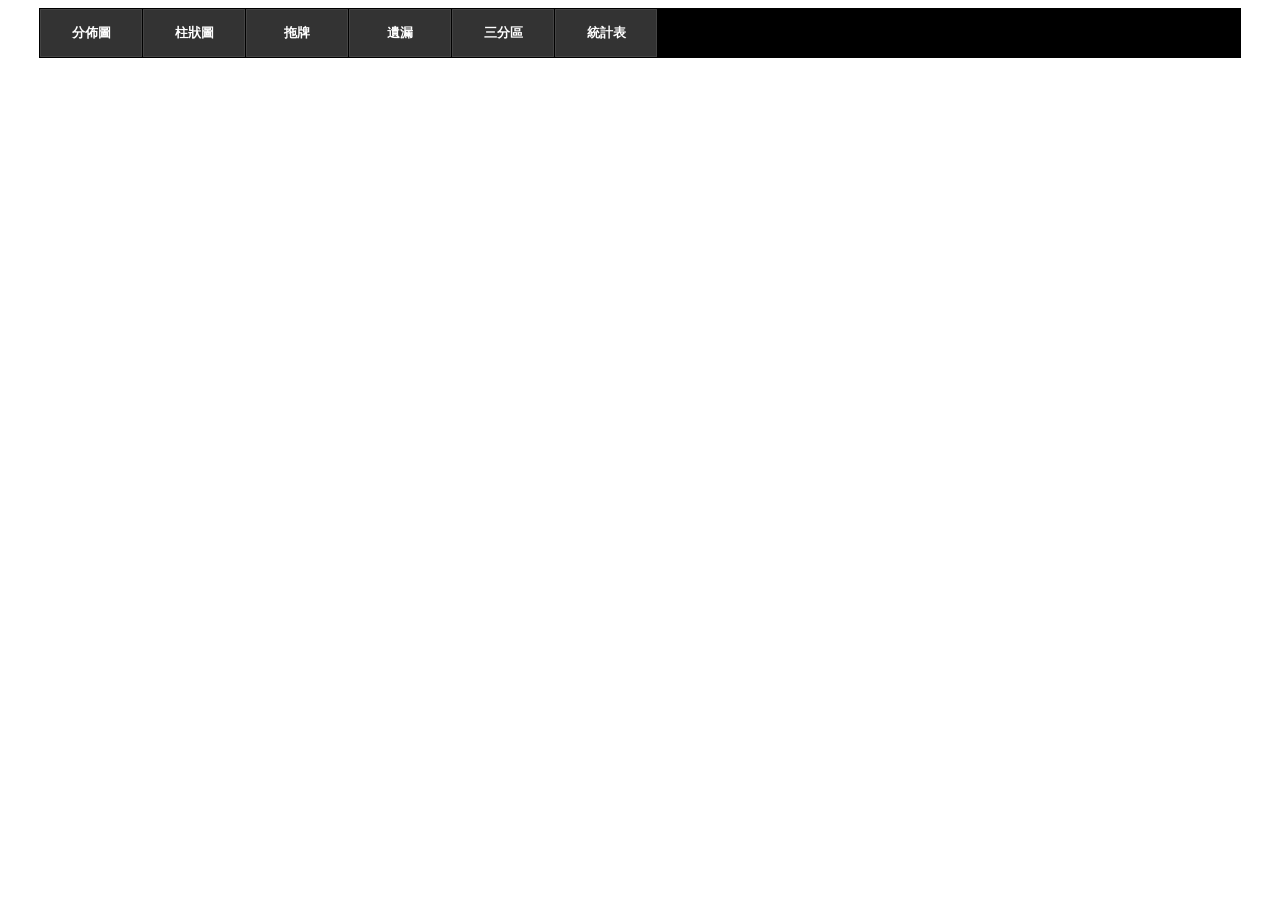
<file: 6/index.html>
<!DOCTYPE html>
<html lang="zh-TW">
<head>
    <meta charset="UTF-8">
    <title>539 數據決策系統</title>
    <link rel="stylesheet" href="styles.css">
<style>
    /* 這裡是你指定的按鈕特效 */
    .btn {
        position: relative;
        background: #333333;
        border: 1px solid #444;
        color: #FFFFFF;
        font-weight: bold;
        text-align: center;
        overflow: hidden;
        cursor: pointer;
        transition: color 300ms;
    }
    .btn span {
        position: relative;
        z-index: 100; /* 確保字在特效上面 */
    }
    .btn:before, .btn:after {
        content: '';
        position: absolute;
        height: 120%; width: 120%;
        top: 0; left: 0;
    }
    .btn:before {
        transform: translate3d(-100%, 0, 0);
        background-color: #FFFFFF;
        transition: transform 300ms cubic-bezier(0.55, 0.055, 0.675, 0.19);
    }
    .btn:after {
        background-color: #ffd1d8; /* 你指定的粉紅色 */
        transform: translate3d(100%, 0, 0);
        transition: transform 300ms 300ms cubic-bezier(0.16, 0.73, 0.58, 0.62);
    }
    .btn:hover:before, .btn:hover:after {
        transform: translate3d(0, 0, 0);
    }
    .btn:hover span {
        color: #000; /* 滑過去字變黑才清楚 */
    }
</style>
</head>
<body>
<script>
    function navBar() {
    // 鎖定寬度 1200px，背景黑 (#000)
    var n = `<div style="width:1200px; margin:5px auto; display:flex; gap:1px; background:#000; padding:1px;">`;
    
    // 定義你要的按鈕名稱
    var menu = ["分佈圖", "柱狀圖", "拖牌", "遺漏", "三分區", "統計表"];
    
    menu.forEach(t => {
        // 重點：location.href 裡面的單引號已經補好
        n += `<div class="btn" 
                   onclick="location.href='${t}.html'" 
                   style="width:80px; height:30px; display:flex; align-items:center; justify-content:center; font-size:13px;">
                <span>${t}</span>
              </div>`;
    });

    n += `</div>`;
    
    // 直接噴到網頁上
    document.write(n);
}

// 執行，導航列就出來了
navBar();

</script>
</body>
</html>
</file>
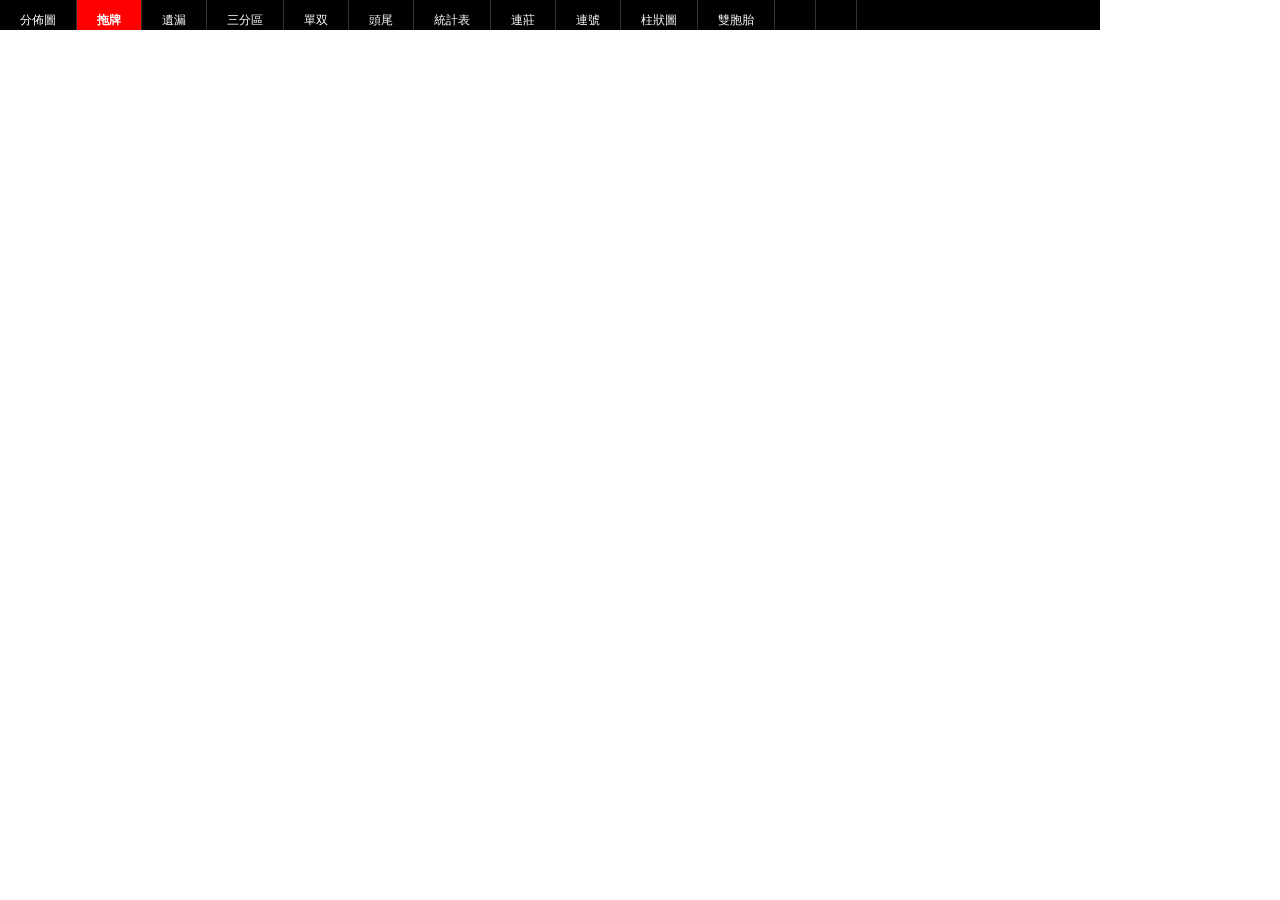
<file: 6/101.html>
<!DOCTYPE html>
<html>
<head>
    <meta charset="UTF-8">
    <style>
        * { margin: 0; padding: 0; box-sizing: border-box; }
        body { width: 1100px; margin: 0; font-family: Arial; background-color: #fff; color: #000; }
        
        /* 1. 導航列：整列黑底 */
        .nav { display: flex; background: #000; height: 30px; line-height: 40px; position: sticky; top: 0; z-index: 100; }
        .nav a { color: #fff; text-decoration: none; padding: 0 20px; font-size: 12px; border-right: 1px solid #333; }
        .nav a:hover { background: #333; }
        .nav a.active { background: #f00; font-weight: bold; }

        /* 2. 數據區域：維持白底 */
        .row { display: flex; height: 20px; line-height: 20px; border-bottom: 1px solid #ddd; font-size: 12px; }
        .w100 { width: 80px; border-right: 1px solid #ddd; text-align: center; background: #f9f9f9; }
        .cell { width: 20px; border-right: 1px solid #eee; text-align: center; color: #999; }
        .hit { color: red; font-weight: bold; font-size: 18px; }
        
    </style>
</head>
<body>

<div class="nav">
    <a href="100.html">分佈圖</a>
    <a href="101.html" class="active">拖牌</a>
    <a href="102.html">遺漏</a>
    <a href="103.html">三分區</a>
    <a href="104.html">單双</a>
    <a href="105.html">頭尾</a>
    <a href="106.html">統計表</a>
    <a href="107.html">連莊</a>
    <a href="108.html">連號</a>
    <a href="109.html">柱狀圖</a>
    <a href="110.html">雙胞胎</a>
    <a href="111.html"></a>
    <a href="112.html"></a>
</div>

<script src="aaa.js"></script>

<script>
    var omits = [];
    for (var k = 0; k < 39; k++) { omits[k] = 0; }
    var allHtml = "";

    // 處理 5835 筆數據
    for (var i = 0; i < aaa.length; i++) {
        var d = aaa[i];
        var winArr = d[1].split(",");

        for (var j = 1; j <= 39; j++) {
            var nStr = (j < 10) ? "0" + j : "" + j;
            var isHit = false;
            for (var m = 0; m < winArr.length; m++) {
                if (winArr[m] == nStr) { isHit = true; break; }
            }
            if (isHit) { omits[j-1] = 0; } else { omits[j-1]++; }
        }

        var h = '<div class="row">';
        h += '<div class="w100">' + d[0] + '</div>';
        h += '<div class="w100" style="color:#007bff;">' + d[1] + '</div>';
        
        for (var n = 1; n <= 39; n++) {
            var nStr = (n < 10) ? "0" + n : "" + n;
            var isHit = false;
            for (var m = 0; m < winArr.length; m++) {
                if (winArr[m] == nStr) { isHit = true; break; }
            }
            if (isHit) {
                h += '<div class="cell hit">●</div>';
            } else {
                h += '<div class="cell">' + omits[n-1] + '</div>';
            }
        }
        h += '</div>';
        allHtml = h + allHtml;
    }
    document.write(allHtml);
</script>

</body>
</html>
</file>
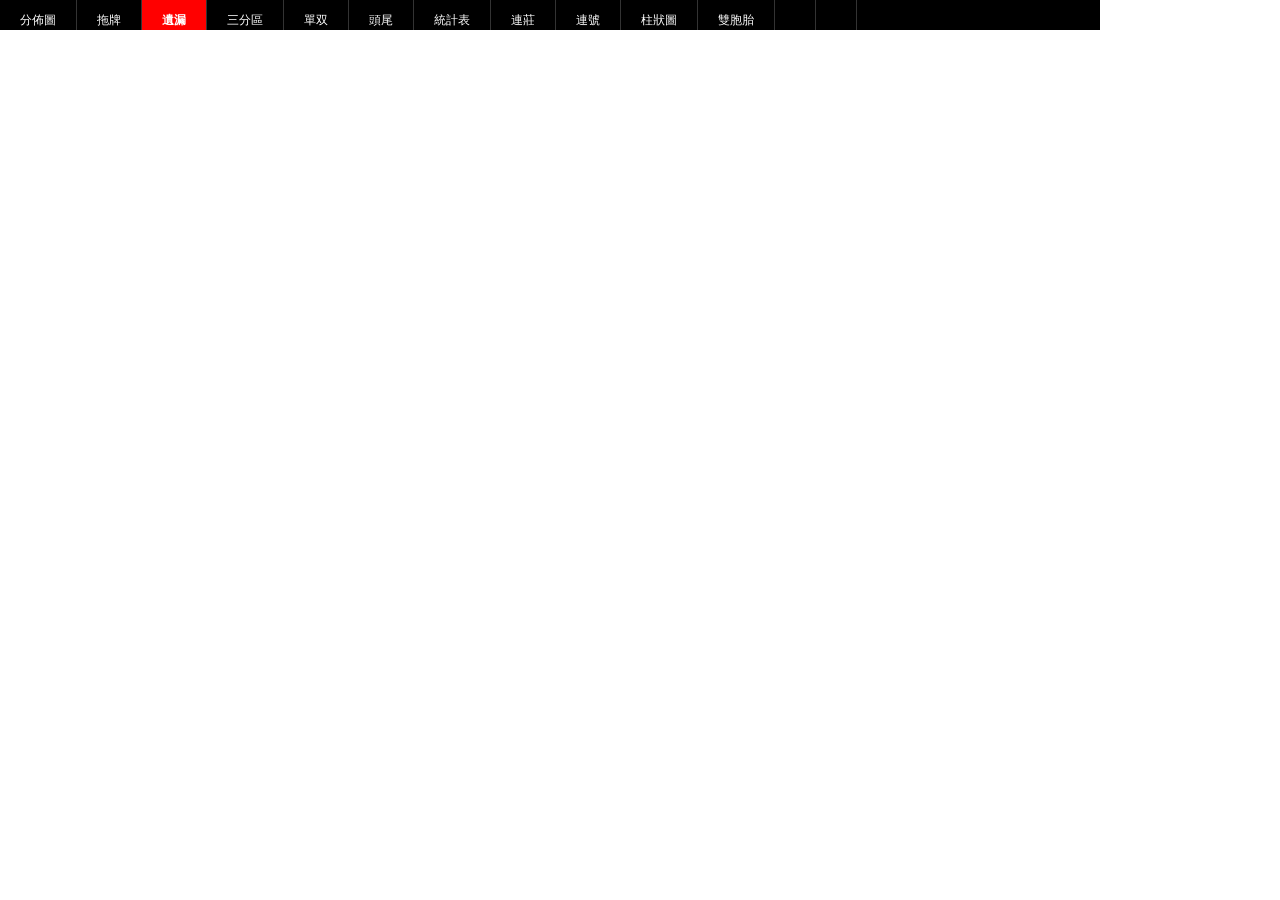
<file: 6/102.html>
<!DOCTYPE html>
<html>
<head>
    <meta charset="UTF-8">
    <style>
        * { margin: 0; padding: 0; box-sizing: border-box; }
        body { width: 1100px; margin: 0; font-family: Arial; background-color: #fff; color: #000; }
        
        /* 1. 導航列：整列黑底 */
        .nav { display: flex; background: #000; height: 30px; line-height: 40px; position: sticky; top: 0; z-index: 100; }
        .nav a { color: #fff; text-decoration: none; padding: 0 20px; font-size: 12px; border-right: 1px solid #333; }
        .nav a:hover { background: #333; }
        .nav a.active { background: #f00; font-weight: bold; }

        /* 2. 數據區域：維持白底 */
        .row { display: flex; height: 20px; line-height: 20px; border-bottom: 1px solid #ddd; font-size: 12px; }
        .w100 { width: 80px; border-right: 1px solid #ddd; text-align: center; background: #f9f9f9; }
        .cell { width: 20px; border-right: 1px solid #eee; text-align: center; color: #999; }
        .hit { color: red; font-weight: bold; font-size: 18px; }
        
    </style>
</head>
<body>

<div class="nav">
    <a href="100.html">分佈圖</a>
    <a href="101.html">拖牌</a>
    <a href="102.html" class="active">遺漏</a>
    <a href="103.html">三分區</a>
    <a href="104.html">單双</a>
    <a href="105.html">頭尾</a>
    <a href="106.html">統計表</a>
    <a href="107.html">連莊</a>
    <a href="108.html">連號</a>
    <a href="109.html">柱狀圖</a>
    <a href="110.html">雙胞胎</a>
    <a href="111.html"></a>
    <a href="112.html"></a>
</div>

<script src="aaa.js"></script>

<script>
    var omits = [];
    for (var k = 0; k < 39; k++) { omits[k] = 0; }
    var allHtml = "";

    // 處理 5835 筆數據
    for (var i = 0; i < aaa.length; i++) {
        var d = aaa[i];
        var winArr = d[1].split(",");

        for (var j = 1; j <= 39; j++) {
            var nStr = (j < 10) ? "0" + j : "" + j;
            var isHit = false;
            for (var m = 0; m < winArr.length; m++) {
                if (winArr[m] == nStr) { isHit = true; break; }
            }
            if (isHit) { omits[j-1] = 0; } else { omits[j-1]++; }
        }

        var h = '<div class="row">';
        h += '<div class="w100">' + d[0] + '</div>';
        h += '<div class="w100" style="color:#007bff;">' + d[1] + '</div>';
        
        for (var n = 1; n <= 39; n++) {
            var nStr = (n < 10) ? "0" + n : "" + n;
            var isHit = false;
            for (var m = 0; m < winArr.length; m++) {
                if (winArr[m] == nStr) { isHit = true; break; }
            }
            if (isHit) {
                h += '<div class="cell hit">●</div>';
            } else {
                h += '<div class="cell">' + omits[n-1] + '</div>';
            }
        }
        h += '</div>';
        allHtml = h + allHtml;
    }
    document.write(allHtml);
</script>

</body>
</html>
</file>
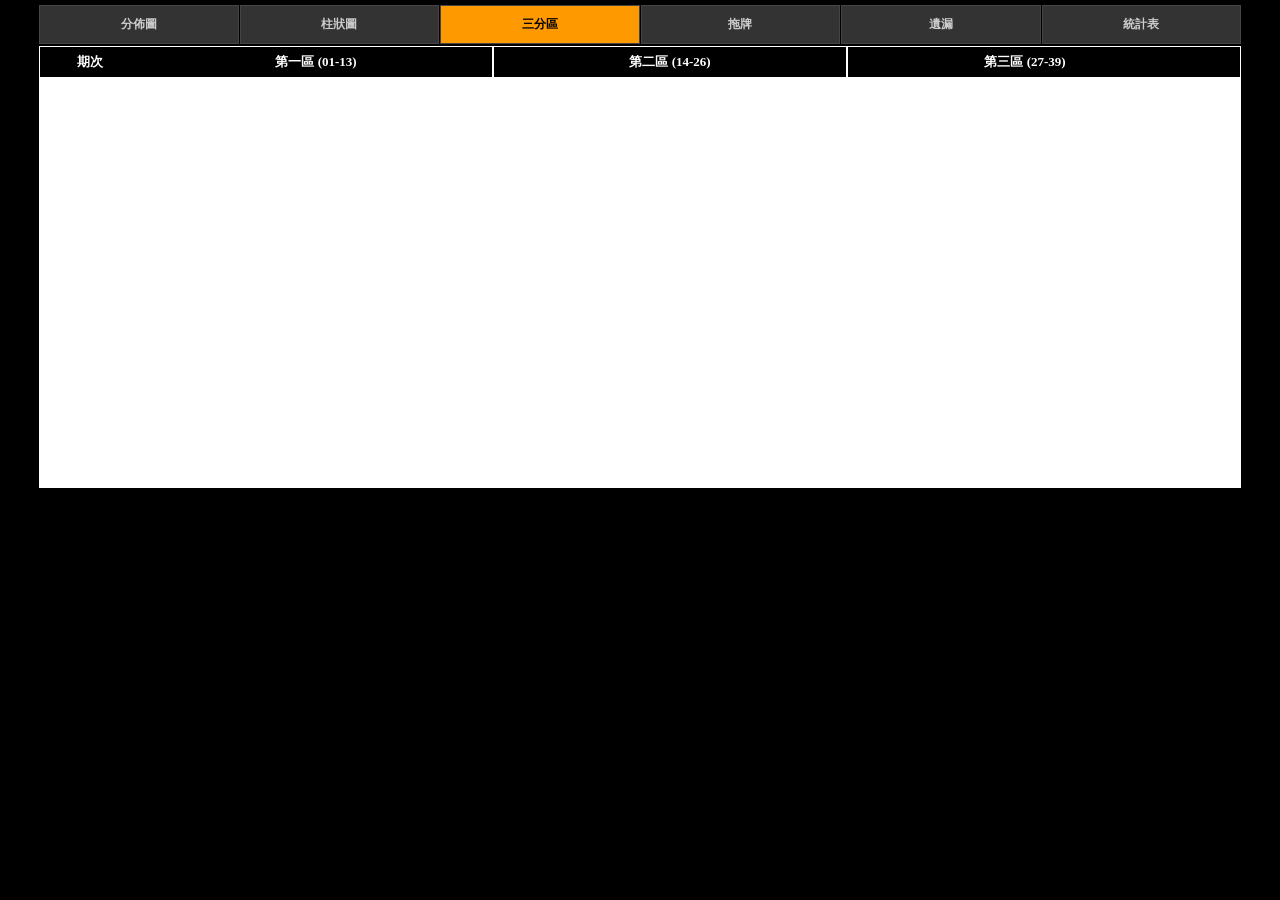
<file: 6/三分區.html>
<!DOCTYPE html>
<html lang="zh-TW">
<head>
    <meta charset="UTF-8">
    <title>三分區</title>
    <style>
        * { margin: 0; padding: 0; box-sizing: border-box; font-family: "Consolas", "微軟正黑體"; }
        body { background: #000; width: 1202px; margin: 0 auto; padding-top: 5px; overflow-x: hidden; }
        
        /* 導航列樣式：全系統統一 */
        .nav-bar { width: 1202px; display: flex; gap: 1px; margin-bottom: 2px; }
        .nav-tab { flex: 1; padding: 10px 0; background: #333; color: #ccc; font-size: 12px; text-align: center; text-decoration: none; border: 1px solid #444; font-weight: bold; }
        .nav-tab.active { background: #ff9900 !important; color: #000 !important; }

        .viewport { width: 1202px; background: #fff; border: 1px solid #fff; min-height: 442px; }
        .row-head { display: flex; background: #000; color: #fff; height: 30px; line-height: 30px; font-size: 13px; font-weight: bold; text-align: center; }
        .row-25 { display: flex; height: 25px; border-bottom: 1px solid #eee; align-items: center; font-size: 11px; }
        .c-date { width: 100px; border-right: 1px solid #ccc; text-align: center; }
        .zone-box { width: 354px; display: flex; border-right: 2px solid #000; justify-content: space-evenly; }
        .ball { width: 20px; height: 20px; text-align: center; line-height: 20px; border-radius: 50%; font-weight: bold; color: #ccc; }
        .hit-1 { background: #FF0000; color: #fff; }
        .hit-2 { background: #0000BB; color: #fff; }
        .hit-3 { background: #8B0000; color: #fff; }
    </style>
    <script src="https://88ll88.github.io/888/aaa.js"></script>
</head>
<body>
    <div class="nav-bar">
        <a href="分佈圖.html" class="nav-tab">分佈圖</a>
        <a href="柱狀圖.html" class="nav-tab">柱狀圖</a>
        <a href="三分區.html" class="nav-tab active">三分區</a>
        <a href="拖牌.html" class="nav-tab">拖牌</a>
        <a href="遺漏.html" class="nav-tab">遺漏</a>
        <a href="統計表.html" class="nav-tab">統計表</a>
    </div>

    <div class="viewport">
        <div class="row-head">
            <div style="width:100px;">期次</div>
            <div style="width:354px; border-right:2px solid #fff;">第一區 (01-13)</div>
            <div style="width:354px; border-right:2px solid #fff;">第二區 (14-26)</div>
            <div style="width:354px;">第三區 (27-39)</div>
        </div>
        <div id="data-list"></div>
    </div>

    <script>
        window.onload = function() {
            let html = '';
            for(let r=0; r<18; r++) {
                if(!aaa[r]) break;
                let nums = aaa[r][1].map(Number);
                let issue = aaa[r][0].match(/\(([^)]+)\)/)[1];
                html += `<div class="row-25"><div class="c-date">${issue}</div>`;
                [[1,13,1], [14,26,2], [27,39,3]].forEach(z => {
                    html += `<div class="zone-box">`;
                    for(let i=z[0]; i<=z[1]; i++) {
                        let isHit = nums.includes(i);
                        html += `<div class="ball ${isHit?'hit-'+z[2]:''}">${i<10?'0'+i:i}</div>`;
                    }
                    html += `</div>`;
                });
                html += `</div>`;
            }
            document.getElementById('data-list').innerHTML = html;
        }
    </script>
</body>
</html>
</file>
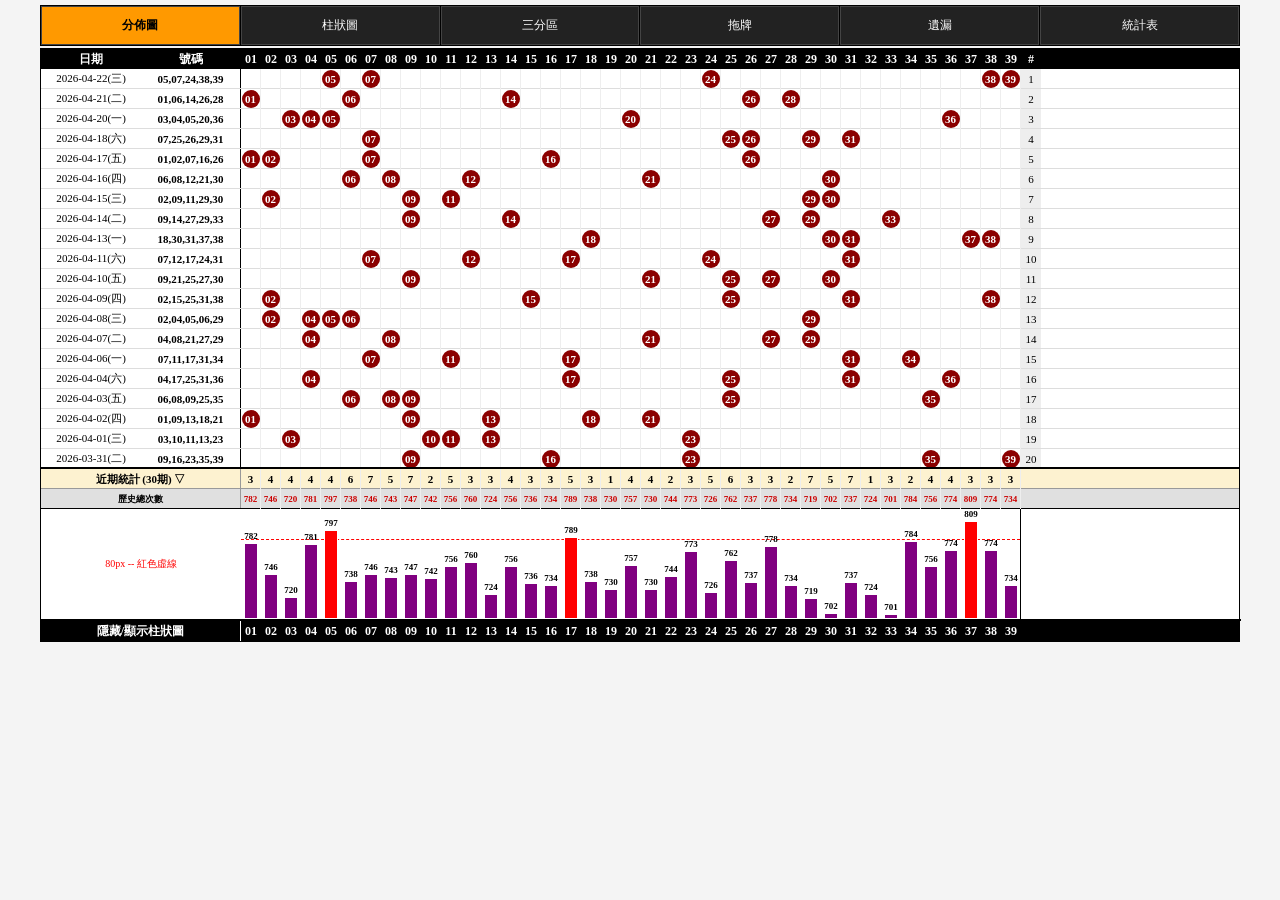
<file: 6/分佈圖.html>
<!DOCTYPE html>
<html lang="zh-TW">
<head>
    <meta charset="UTF-8">
    <title>539 分佈圖 - 數量連動版</title>
    <style>
        * { margin: 0; padding: 0; box-sizing: border-box; font-family: "Consolas", "微軟正黑體"; }
        body { background: #f4f4f4; width: 1200px; margin: 0 auto; padding-top: 5px; }
        .w-100 { width: 100px; flex-shrink: 0; }
        .w-780 { width: 780px; flex-shrink: 0; display: flex; }
        .w-20 { width: 20px; flex-shrink: 0; }
        .w-200 { width: 200px; flex-shrink: 0; }
        .flex-center { display: flex; align-items: center; justify-content: center; }
        .pointer { cursor: pointer; user-select: none; }
                /* 導航列 */
        .nav-bar { width: 1200px; display: flex; gap: 1px; margin-bottom: 2px; background: #000; padding: 1px; }
        .nav-tab { flex: 1; padding: 10px 0; background: #222; color: #fff; font-size: 12px; text-align: center; text-decoration: none; border: 1px solid #444; }
        .nav-tab.active { background: #ff9900 !important; color: #000 !important; font-weight: bold; }

        .viewport { width: 1200px; border: 1px solid #000; background: #fff; }
        .row-black { background: #000; color: #fff; font-size: 12px; font-weight: bold; height: 20px; display: flex; }
        
        /* 捲軸區：高度固定，內容會根據 curP (30/50/200) 同步伸長 */
        .scroll-area { height: 400px; overflow-y: scroll; border-bottom: 2px solid #000; }
        .row-data { display: flex; height: 20px; border-bottom: 1px solid #ddd; font-size: 11px; }
        .ball-slot { width: 20px; height: 20px; border-right: 1px solid #eee; flex-shrink: 0; }
        .ball { width: 18px; height: 18px; border-radius: 50%; color: #fff; font-weight: bold; margin: 1px auto; display: flex; align-items: center; justify-content: center; }

        .row-period { background: #fdf2d0; height: 20px; display: flex; font-size: 11px; font-weight: bold; border-bottom: 1px solid #999; cursor: pointer; }
        .row-history { background: #e0e0e0; height: 20px; display: flex; font-size: 9px; font-weight: bold; border-bottom: 1px solid #000; }
        .label-zone { width: 200px; border-right: 1px solid #999; text-align: center; line-height: 20px; }

        .row-chart { height: 110px; display: flex; background: #fff; position: relative; }
        .chart-main { width: 780px; height: 110px; position: relative; border-right: 1px solid #000; }
        .bar-box { position: absolute; bottom: 0; width: 20px; display: flex; flex-direction: column; align-items: center; justify-content: flex-end; z-index: 2; }
        .bar { width: 14px; background: #800080; border: 1px solid #fff; }
        .bar-red { background: #ff0000 !important; }
        .line-red-dash { position: absolute; left: 0; width: 100%; border-top: 1px dashed red; z-index: 1; top: 30px; } /* 110-80=30px */
        .sep-line { width: 1200px; height: 2px; background: #000; }
    </style>
</head>
<body>
      <div class="nav-bar">
        <a href="分佈圖.html" class="nav-tab active">分佈圖</a>
        <a href="柱狀圖.html" class="nav-tab">柱狀圖</a>
        <a href="三分區.html" class="nav-tab">三分區</a>
        <a href="拖牌.html" class="nav-tab">拖牌</a>
        <a href="遺漏.html" class="nav-tab">遺漏</a>
        <a href="統計表.html" class="nav-tab">統計表</a>
    </div>  

<div class="viewport">
    <div class="row-black">
        <div class="w-100 flex-center pointer" onclick="toggleDate()">日期</div>
        <div id="sort-label" class="w-100 flex-center pointer" onclick="toggleSort()">號碼</div>
        <div id="h-nums" class="w-780 flex-center"></div>
        <div class="w-20 flex-center">#</div>
        <div class="w-200"></div>
    </div>

    <div id="main-content" class="scroll-area"></div>

    <div class="row-period" onclick="cycleP()">
        <div class="label-zone" id="p-title">近期統計 (30期) ▽</div>
        <div id="p-cells" class="w-780 flex-center"></div>
        <div class="w-220"></div>
    </div>

    <div class="row-history">
        <div class="label-zone">歷史總次數</div>
        <div id="s-cells" class="w-780 flex-center"></div>
        <div class="w-220" style="background:#ccc;"></div>
    </div>

    <div id="chart-panel" class="row-chart">
        <div class="w-200 flex-center" style="font-size:10px; color:red;">80px -- 紅色虛線</div>
        <div id="c-area" class="chart-main"></div>
        <div class="w-220"></div>
    </div>

    <div id="sep" class="sep-line"></div>

    <div class="row-black pointer" onclick="toggleChart()">
        <div class="w-200 flex-center" style="border-right: 1px solid #fff;">隱藏/顯示柱狀圖</div>
        <div id="f-nums" class="w-780 flex-center"></div>
        <div class="w-220"></div>
    </div>
</div>

<script src="aaa.js"></script>
<script>
    let pIdx = 0, dateMode = 0, sortMode = 0;
    const steps = [30, 50, 80, 100, 150, 200];
    const sortNames = ["號碼", "遞增", "落球序"];

    function cycleP() { pIdx = (pIdx + 1) % steps.length; render(); }
    function toggleDate() { dateMode = 1 - dateMode; render(); }
    function toggleSort() { sortMode = (sortMode + 1) % 3; render(); }
    function toggleChart() {
        let cp = document.getElementById('chart-panel');
        let sp = document.getElementById('sep');
        let isOff = cp.style.display === 'none';
        cp.style.display = isOff ? 'flex' : 'none';
        sp.style.display = isOff ? 'block' : 'none';
    }

    function render() {
        if (!window.aaa) return;
        const cur = steps[pIdx]; // 這就是你點的 30, 50, 100...
        document.getElementById('p-title').innerText = `近期統計 (${cur}期) ▽`;
        document.getElementById('sort-label').innerText = sortNames[sortMode];

        let pCounts = Array(40).fill(0), hCounts = Array(40).fill(0);
        aaa.forEach(r => r[1].forEach(n => hCounts[parseInt(n)]++));
        let top3 = hCounts.slice(1).map((v, i) => ({v, i: i+1})).sort((a,b)=>b.v-a.v).slice(0,3).map(x=>x.i);

        let html = '';
        // 關鍵連動：中間數據列根據 cur (點擊的期數) 來 slice 生成行數
        aaa.slice(0, cur).forEach((row, i) => {
            row[1].forEach(n => pCounts[parseInt(n)]++);
            let win = row[1];
            let dVal = dateMode === 0 ? row[0] : row[2];
            let show = (sortMode === 0) ? [...win] : (sortMode === 1 ? [...win].sort((a,b)=>a-b) : [...row[3]]);
            let bColor = (sortMode === 0) ? "#8b0000" : (sortMode === 1 ? "#ff0000" : "#00008b");

            html += `<div class="row-data">
                <div class="w-100 flex-center pointer" onclick="toggleDate()">${dVal}</div>
                <div class="w-100 flex-center pointer" style="font-weight:bold; border-right:1px solid #000;" onclick="toggleSort()">${show.join(',')}</div>
                <div class="w-780 flex-center">${Array.from({length:39},(_,j)=>{
                    let n = (j+1).toString().padStart(2,'0');
                    return `<div class="ball-slot">${win.includes(n)?`<div class="ball" style="background:${bColor}">${n}</div>`:''}</div>`;
                }).join('')}</div>
                <div class="w-20 flex-center" style="background:#eee;">${i+1}</div>
                <div class="w-200"></div>
            </div>`;
        });
        
        document.getElementById('main-content').innerHTML = html;
        document.getElementById('p-cells').innerHTML = pCounts.slice(1).map(c => `<div class="ball-slot flex-center">${c||''}</div>`).join('');
        document.getElementById('s-cells').innerHTML = hCounts.slice(1).map(c => `<div class="ball-slot flex-center" style="color:#c00;">${c}</div>`).join('');

        const max = Math.max(...hCounts.slice(1)), min = Math.min(...hCounts.slice(1));
        let cH = '<div class="line-red-dash"></div>';
        hCounts.slice(1).forEach((v, i) => {
            let h = 5 + (v - min) * (95 / (max - min || 1));
            cH += `<div class="bar-box" style="left:${i*20}px; height:110px;">
                <div style="font-size:9px; margin-bottom:2px; font-weight:bold;">${v}</div>
                <div class="bar ${top3.includes(i+1)?'bar-red':''}" style="height:${h}px;"></div>
            </div>`;
        });
        document.getElementById('c-area').innerHTML = cH;
    }

    window.onload = () => {
        const ns = Array.from({length:39},(_,i)=>`<div style="width:20px; text-align:center;">${(i+1).toString().padStart(2,'0')}</div>`).join('');
        document.getElementById('h-nums').innerHTML = ns;
        document.getElementById('f-nums').innerHTML = ns;
        render();
    };
</script>
</body>
</html>
</file>
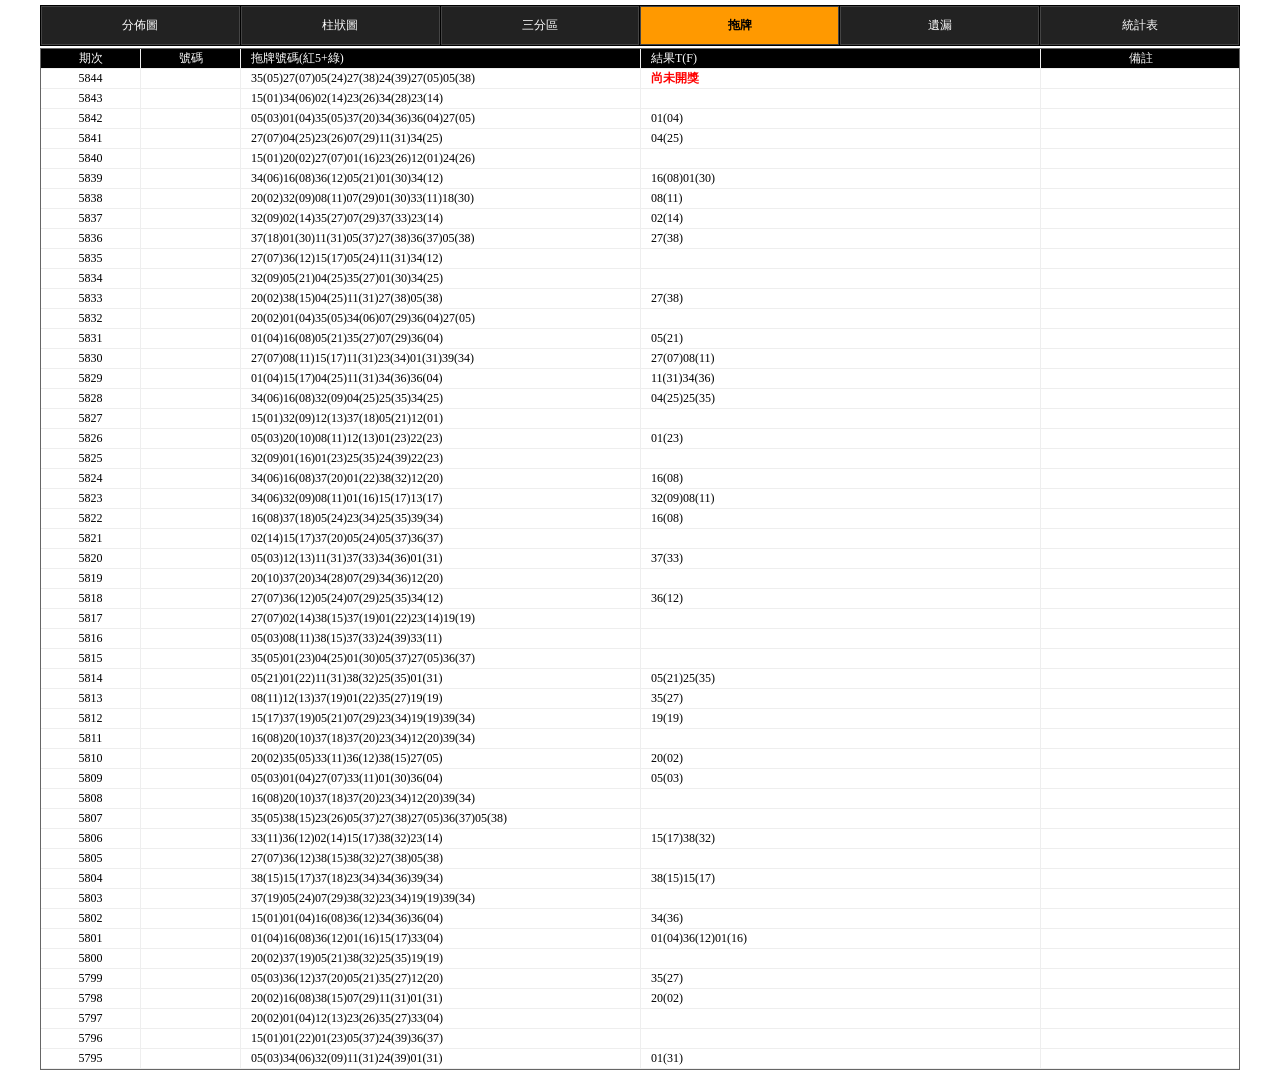
<file: 6/拖牌.html>
<!DOCTYPE html>
<html lang="zh-TW">
<head>
    <meta charset="UTF-8">
    <title>拖牌</title>
    <style>
        * { margin: 0; padding: 0; box-sizing: border-box; font-family: "Consolas", "微軟正黑體"; }
        body { background: #fff; width: 1200px; margin: 0 auto; padding-top: 5px; }
        
        .nav-bar { width: 1200px; display: flex; gap: 1px; margin-bottom: 2px; background: #000; padding: 1px; }
        .nav-tab { flex: 1; padding: 10px 0; background: #222; color: #fff; font-size: 12px; text-align: center; text-decoration: none; border: 1px solid #444; }
        .nav-tab.active { background: #ff9900 !important; color: #000 !important; font-weight: bold; }

        .viewport { width: 1200px; background: #fff; border: 1px solid #666; }
        .grid-row { display: flex; height: 20px; align-items: center; border-bottom: 1px solid #eee; overflow: hidden; }
        .cell { height: 20px; display: flex; align-items: center; justify-content: center; font-size: 12px; border-right: 1px solid #eee; flex-shrink: 0; }
        
        /* 寬度與點擊手勢 */
        .w-idx { width: 100px; cursor: pointer; user-select: none; }
        .w-nums { width: 100px; cursor: pointer; user-select: none; }
        .w-logic { width: 400px; justify-content: flex-start; padding-left: 10px; }
        .w-result { width: 400px; justify-content: flex-start; padding-left: 10px; }
        .w-rem { width: 200px; border-right: none; }

        .bg-black { background: #000 !important; color: #fff !important; }
        
        /* 號碼球 */
        .ball { width: 16px; height: 16px; border-radius: 50%; display: inline-flex; align-items: center; justify-content: center; font-size: 10px; color: #fff; margin: 0 1px; }
        .ball-red { background: #FF#FF0000
        .ball-blue { background: #000088; }
        .ball-darkred { background: #880000; }

        /* 文字樣式 */
        .item-group { font-weight: bold; margin-right: 8px; font-size: 12px; }
        .c-red { color: #FF0000; }     
        .c-blue { color: #0000FF; }    
        .c-green { color: #008800; }   
        .c-gray { color: #888888; font-weight: normal; } 
    </style>
    <script src="aaa.js"></script>
</head>
<body>
    <div class="nav-bar">
        <a href="分佈圖.html" class="nav-tab">分佈圖</a>
        <a href="柱狀圖.html" class="nav-tab">柱狀圖</a>
        <a href="三分區.html" class="nav-tab">三分區</a>
        <a href="拖牌.html" class="nav-tab active">拖牌</a>
        <a href="遺漏.html" class="nav-tab">遺漏</a>
        <a href="統計表.html" class="nav-tab">統計表</a>    
    </div>
    <div class="viewport">
        <div class="grid-row bg-black">
            <div class="cell w-idx" onclick="rotateIdx()" id="head-idx">期次</div>
            <div class="cell w-nums" onclick="rotateNums()" id="head-nums">號碼</div>
            <div class="cell w-logic">拖牌號碼(紅5+綠)</div>
            <div class="cell w-result">結果T(F)</div>
            <div class="cell w-rem">備註</div>
        </div>
        <div id="main-content"></div>
    </div>

<script>
    let idxMode = 0; // 0:期次, 1:日期
    let numMode = 0; // 0:號碼(紅), 1:遞增(藍), 2:落球(深紅)

    function rotateIdx() {
        idxMode = (idxMode + 1) % 2;
        render();
    }

    function rotateNums() {
        numMode = (numMode + 1) % 3;
        render();
    }

    function getTopTwo(singleNum, untilIndex) {
        let stats = Array(40).fill(0);
        for (let i = untilIndex + 1; i < aaa.length; i++) {
            if (aaa[i][1].includes(singleNum)) {
                aaa[i-1][1].forEach(n => stats[parseInt(n)]++);
            }
        }
        let list = stats.map((v, i) => ({ n: i < 10 ? '0'+i : ''+i, v }))
                        .slice(1)
                        .sort((a, b) => b.v - a.v);
        return { f1: list[0], f2: list[1], from: singleNum };
    }

    function render() {
        if (typeof aaa === 'undefined') return;
        
        // 更新表頭文字
        document.getElementById('head-idx').innerText = (idxMode === 0) ? "期次" : "日期";
        document.getElementById('head-nums').innerText = ["號碼", "遞增", "落球序"][numMode];

        const container = document.getElementById('main-content');
        let html = '';

        for (let i = 0; i < 50; i++) {
            let row = aaa[i];
            let dateStr = row[0].split('(')[0];
            let snStr = (aaa.length - i).toString().padStart(4, '0');
            
            // 號碼顯示邏輯
            let displayNums = (numMode === 1) ? [...row[1]].sort() : row[1];
            let ballCls = (numMode === 0) ? "ball-red" : (numMode === 1 ? "ball-blue" : "ball-darkred");
            let ballsHtml = displayNums.map(n => `<span class="ball ${ballCls}">${n}</span>`).join('');

            // 拖牌計算
            let groupStats = row[1].map(n => getTopTwo(n, i));
            let maxF2 = Math.max(...groupStats.map(g => g.f2.v));
            let greenItems = groupStats.filter(g => g.f2.v === maxF2);

            const format = (num, from, c) => `<span class="item-group"><span class="${c}">${num}</span><span class="c-gray">(${from})</span></span>`;

            // 拖牌欄
            let logicHtml = groupStats.map(g => format(g.f1.n, g.from, "c-red")).join('');
            greenItems.forEach(g => { if(g.f2.v > 0) logicHtml += format(g.f2.n, g.from, "c-green"); });

            // 結果欄
            let resHtml = "";
            if (i === 0) {
                resHtml = '<span style="color:red; font-weight:bold;">尚未開獎</span>';
            } else {
                let nextDraw = aaa[i-1][1];
                let hits = [];
                groupStats.forEach(g => {
                    if (nextDraw.includes(g.f1.n)) hits.push(format(g.f1.n, g.from, "c-blue"));
                });
                greenItems.forEach(g => {
                    if (nextDraw.includes(g.f2.n)) hits.push(format(g.f2.n, g.from, "c-green"));
                });
                resHtml = [...new Set(hits)].join('');
            }

            // 在每一列的 cell 也加上 onclick，達成整欄點擊效果
            html += `
                <div class="grid-row">
                    <div class="cell w-idx" onclick="rotateIdx()">${(idxMode === 0) ? snStr : dateStr}</div>
                    <div class="cell w-nums" onclick="rotateNums()">${ballsHtml}</div>
                    <div class="cell w-logic">${logicHtml}</div>
                    <div class="cell w-result">${resHtml}</div>
                    <div class="cell w-rem"></div>
                </div>
            `;
        }
        container.innerHTML = html;
    }
    window.onload = render;
</script>
</body>
</html>
</file>
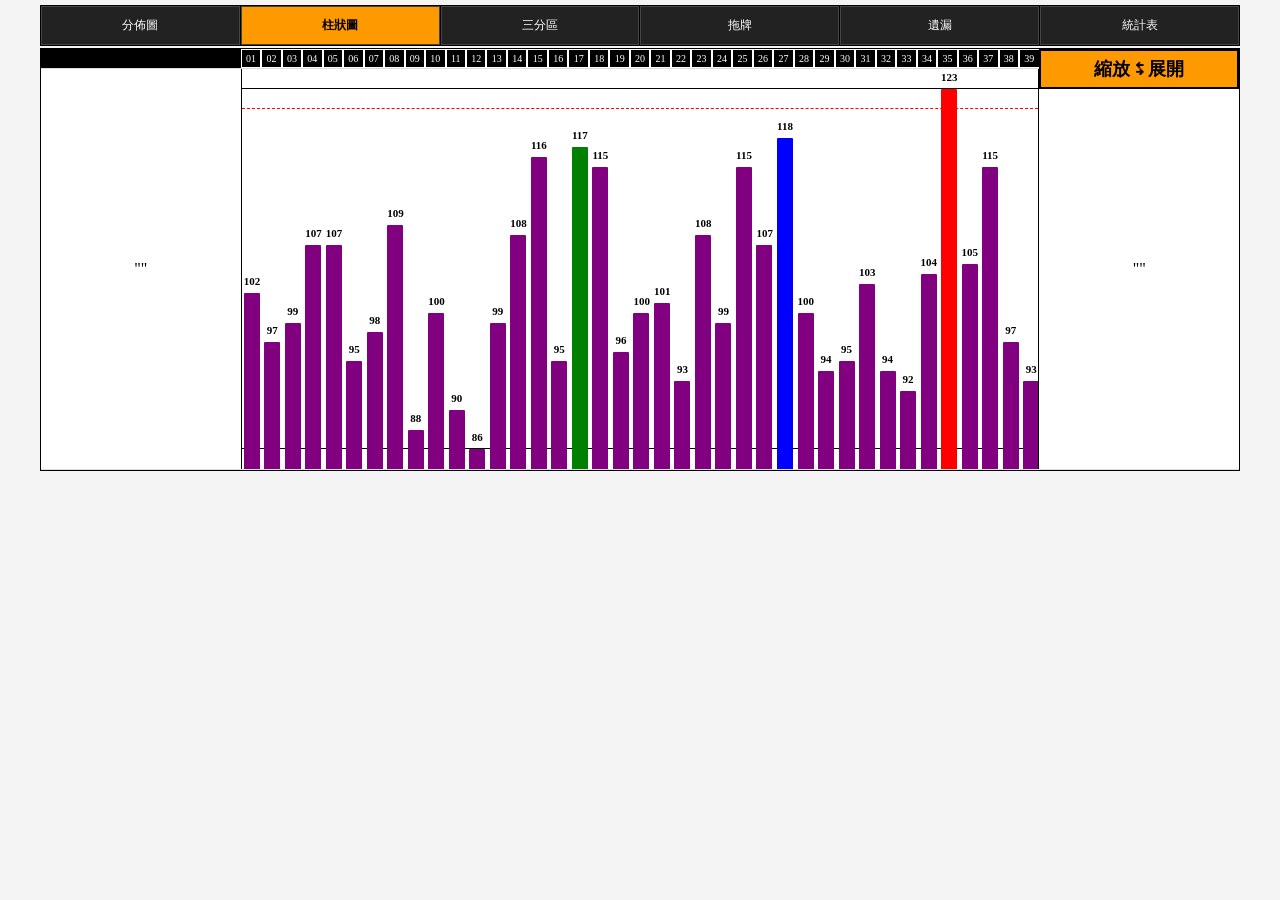
<file: 6/柱狀圖.html>
<!DOCTYPE html>
<html lang="zh-TW">
<head>
    <meta charset="UTF-8">
    <title>539 柱狀圖分析 - 精準座標版</title>
    <style>
        * { margin: 0; padding: 0; box-sizing: border-box; font-family: "Consolas", "微軟正黑體"; }
        body { background: #f4f4f4; width: 1200px; margin: 0 auto; padding-top: 5px; }
        
        /* 1. 導航列：黑底 */
        .nav-bar { width: 1200px; display: flex; gap: 1px; margin-bottom: 2px; background: #000; padding: 1px; }
        .nav-tab { flex: 1; padding: 10px 0; background: #222; color: #fff; font-size: 12px; text-align: center; text-decoration: none; border: 1px solid #444; }
        .nav-tab.active { background: #ff9900 !important; color: #000 !important; font-weight: bold; }

        .viewport { width: 1200px; position: relative; border: 1px solid #000; background: #fff; }
        .table-row { display: flex; width: 100%; border-bottom: 1px solid #ddd; }
        
        /* 側邊全"" */
        .cell-side { width: 200px; background: #fff; display: flex; align-items: center; justify-content: center; }
        .cell-main { width: 800px; background: #fff; position: relative; border-left: 1px solid #000; border-right: 1px solid #000; }
        
        /* 2. 號碼列：黑底白字白框 */
        .header-bg { background: #000; height: 20px; }
        .num-col { flex: 1; text-align: center; color: #fff; font-size: 10px; border: 1px solid #fff; line-height: 18px; }

        .btn-toggle { 
            position: absolute; top: 0; right: 0; 
            height: 40px; width: 200px; 
            background: #ff9900; color: #000; 
            border: 2px solid #000; cursor: pointer; 
            font-size: 18px; font-weight: bold; z-index: 100;
        }

        .chart-area { width: 100%; height: 100%; position: relative; overflow: hidden; }
        .bar { position: absolute; bottom: 0; width: 16px; border-radius: 1px 1px 0 0; z-index: 10; }
        .bar-count { position: absolute; width: 100%; text-align: center; color: #000; font-weight: bold; }
        
        .bg-purple { background: #800080; }
        .bg-red { background: #FF0000; }
        .bg-blue { background: #0000FF; }
        .bg-green { background: #008000; }

        /* 3. 座標黑線與紅虛線 */
        .line-black { position: absolute; left: 0; width: 100%; border-top: 1px solid #000; z-index: 5; pointer-events: none; }
        .line-red { position: absolute; left: 0; width: 100%; border-top: 1px dashed red; z-index: 6; pointer-events: none; }
    </style>
    <script src="aaa.js"></script>
</head>
<body>

    <div class="nav-bar">
        <a href="分佈圖.html" class="nav-tab">分佈圖</a>
        <a href="柱狀圖.html" class="nav-tab active">柱狀圖</a>
        <a href="三分區.html" class="nav-tab">三分區</a>
        <a href="拖牌.html" class="nav-tab">拖牌</a>
        <a href="遺漏.html" class="nav-tab">遺漏</a>
        <a href="統計表.html" class="nav-tab">統計表</a>
    </div>

    <div class="viewport">
        <button class="btn-toggle" onclick="toggleZoom()">縮放 ⇆ 展開</button>
        <div class="table-row header-bg">
            <div class="cell-side" style="background:#000;">""</div>
            <div class="cell-main" id="header-nums" style="display:flex; border:none; background:#000;"></div>
            <div class="cell-side" style="background:#000;">""</div>
        </div>
        <div id="main-content"></div>
    </div>

<script>
    let isZoomed = false; 

    function getStats(targetNum) {
        let stats = Array(40).fill(0);
        for (let i = 1; i < aaa.length; i++) {
            if (aaa[i][1].includes(targetNum)) {
                aaa[i-1][1].forEach(winN => stats[parseInt(winN)]++);
            }
        }
        return stats.slice(1);
    }

    function toggleZoom() {
        isZoomed = !isZoomed;
        render();
    }

    function render() {
        if (typeof aaa === 'undefined') return;
        const container = document.getElementById('main-content');
        const latestNums = aaa[0][1];
        const numToProcess = isZoomed ? latestNums : [latestNums[0]];
        
        const rowHeight = isZoomed ? 100 : 400; 
        const floorPx = isZoomed ? 5 : 20;        
        const ceilPx = isZoomed ? 95 : 380;       
        const redLineY = isZoomed ? 90 : 360;      

        let html = '';
        numToProcess.forEach(n => {
            const data = getStats(n);
            const sorted = [...data].sort((a,b)=>b-a);
            const currentMax = sorted[0];
            const currentMin = sorted[sorted.length - 1];
            const countDiff = (currentMax - currentMin) || 1;
            const pxDiff = ceilPx - floorPx;

            const r1 = sorted[0], r2 = sorted[1], r3 = sorted[2];

            html += `
                <div class="table-row">
                    <div class="cell-side" style="height:${rowHeight}px">""</div>
                    <div class="cell-main" style="height:${rowHeight}px">
                        <div class="chart-area">
                            <div class="line-black" style="bottom: ${ceilPx}px;"></div> <div class="line-black" style="bottom: ${floorPx}px;"></div> <div class="line-red" style="bottom: ${redLineY}px;"></div>  ${data.map((val, idx) => {
                                let colorCls = "bg-purple";
                                if (val === r1 && val > 0) colorCls = "bg-red";
                                else if (val === r2 && val > 0) colorCls = "bg-blue";
                                else if (val === r3 && val > 0) colorCls = "bg-green";

                                let finalH = floorPx + (val - currentMin) * (pxDiff / countDiff);
                                if (finalH < 2) finalH = 2;

                                let leftPos = idx * (800 / 39) + 2;
                                let fontSize = isZoomed ? 9 : 11;
                                let textTop = isZoomed ? -12 : -18;

                                return `
                                    <div class="bar ${colorCls}" style="height:${finalH}px; left:${leftPos}px; width:16px;">
                                        <div class="bar-count" style="font-size:${fontSize}px; top:${textTop}px;">${val}</div>
                                    </div>
                                `;
                            }).join('')}
                        </div>
                    </div>
                    <div class="cell-side" style="height:${rowHeight}px">""</div>
                </div>
            `;
        });
        container.innerHTML = html;
    }

    document.getElementById('header-nums').innerHTML = Array.from({length:39}, (_,i)=>(i+1).toString().padStart(2,'0')).map(n=>
        `<div class="num-col">${n}</div>`
    ).join('');

    window.onload = render;
</script>
</body>
</html>
</file>
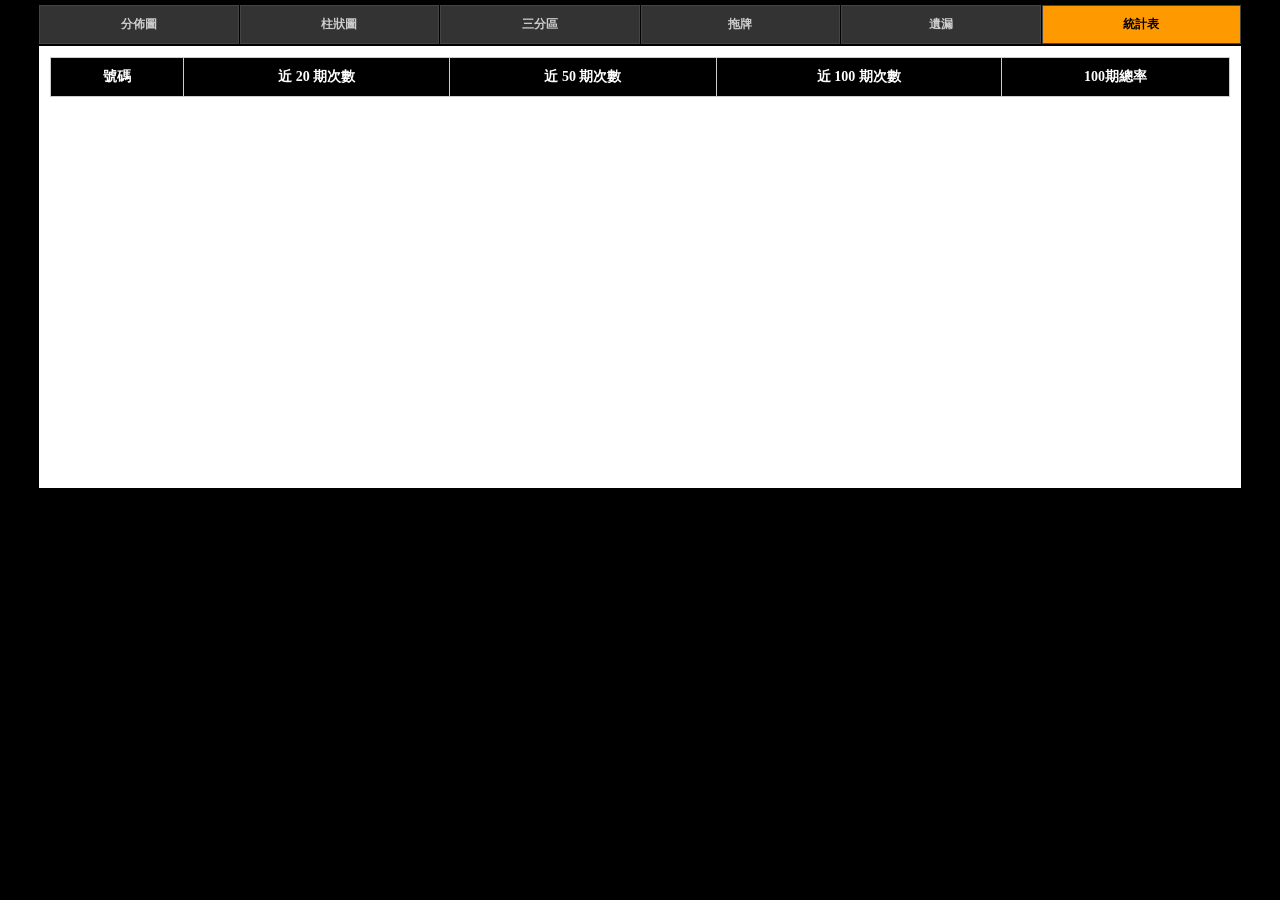
<file: 6/統計表.html>
<!DOCTYPE html>
<html lang="zh-TW">
<head>
    <meta charset="UTF-8">
    <title>統計表</title>
    <style>
        * { margin: 0; padding: 0; box-sizing: border-box; font-family: "Consolas", "微軟正黑體"; }
        body { background: #000; width: 1202px; margin: 0 auto; padding-top: 5px; overflow-x: hidden; }
        
        /* 導航列：1202px 均分 6 格 */
        .nav-bar { width: 1202px; display: flex; gap: 1px; margin-bottom: 2px; }
        .nav-tab { flex: 1; padding: 10px 0; background: #333; color: #ccc; font-size: 12px; text-align: center; text-decoration: none; border: 1px solid #444; font-weight: bold; }
        .nav-tab.active { background: #ff9900 !important; color: #000 !important; }

        .viewport { width: 1202px; background: #fff; border: 1px solid #fff; min-height: 442px; padding: 10px; }
        table { width: 100%; border-collapse: collapse; }
        th { background: #000; color: #fff; padding: 10px; border: 1px solid #ccc; font-size: 14px; }
        td { padding: 8px; border: 1px solid #ccc; text-align: center; font-weight: bold; font-size: 15px; }
        .ball-num { color: #8B0000; font-size: 18px; }
    </style>
    <script src="https://88ll88.github.io/888/aaa.js"></script>
</head>
<body>
    <div class="nav-bar">
        <a href="分佈圖.html" class="nav-tab">分佈圖</a>
        <a href="柱狀圖.html" class="nav-tab">柱狀圖</a>
        <a href="三分區.html" class="nav-tab">三分區</a>
        <a href="拖牌.html" class="nav-tab">拖牌</a>
        <a href="遺漏.html" class="nav-tab">遺漏</a>
        <a href="統計表.html" class="nav-tab active">統計表</a>
    </div>

    <div class="viewport">
        <table>
            <thead>
                <tr>
                    <th>號碼</th>
                    <th>近 20 期次數</th>
                    <th>近 50 期次數</th>
                    <th>近 100 期次數</th>
                    <th>100期總率</th>
                </tr>
            </thead>
            <tbody id="stat-body"></tbody>
        </table>
    </div>

    <script>
        window.onload = function() {
            let html = '';
            for(let i=1; i<=39; i++) {
                let c20=0, c50=0, c100=0;
                let bStr = i < 10 ? '0'+i : ''+i;
                for(let r=0; r<100; r++) {
                    if(!aaa[r]) break;
                    if(aaa[r][1].includes(bStr)) {
                        if(r<20) c20++;
                        if(r<50) c50++;
                        c100++;
                    }
                }
                html += `<tr><td class="ball-num">${bStr}</td><td>${c20}</td><td>${c50}</td><td>${c100}</td><td>${c100}%</td></tr>`;
            }
            document.getElementById('stat-body').innerHTML = html;
        }
    </script>
</body>
</html>
</file>
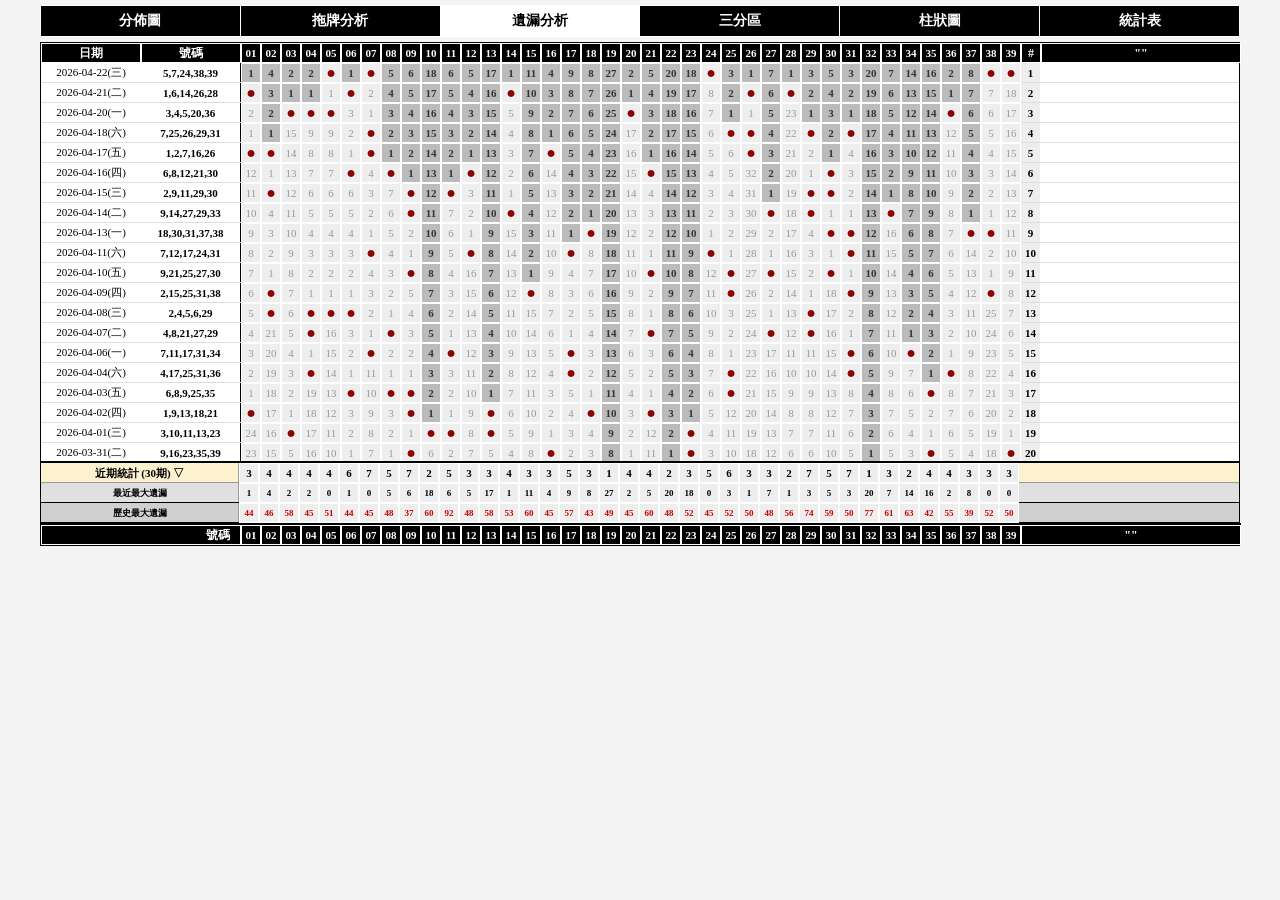
<file: 6/遺漏.html>
<!DOCTYPE html>
<html lang="zh-TW">
<head>
    <meta charset="UTF-8">
    <title>539 遺漏分析</title>
    <style>
        * { margin: 0; padding: 0; box-sizing: border-box; font-family: "Consolas", "微軟正黑體"; }
        body { background: #f4f4f4; width: 1200px; margin: 0 auto; padding-top: 5px; }
        
        /* 經典 nav-bar */
        .nav-bar { 
            width: 1200px; height: 32px; background: #000; 
            display: flex; border: 1px solid #fff; margin-bottom: 5px; 
        }
        .nav-bar a { 
            flex: 1; height: 30px; display: flex; align-items: center; justify-content: center; 
            color: #fff; text-decoration: none; font-size: 14px; font-weight: bold; 
            border-right: 1px solid #fff;
        }
        .nav-bar a:hover { background: #333; color: #ff0; }
        .nav-bar a.active { background: #fff; color: #000; }
        .nav-bar a:last-child { border-right: none; }

        .viewport { width: 1200px; border: 1px solid #000; background: #fff; }
        
        /* 表頭與尾列基礎：黑底白字白框 */
        .row-black { background: #000; color: #fff; font-size: 12px; font-weight: bold; height: 20px; display: flex; }
        .black-cell { border: 1px solid #fff; height: 20px; flex-shrink: 0; display: flex; align-items: center; justify-content: center; }
        .num-black { width: 20px; height: 20px; border: 1px solid #fff; background: #000; color: #fff; flex-shrink: 0; font-size: 11px; }

        /* 寬度鎖死 */
        .w-100 { width: 100px; flex-shrink: 0; }
        .w-780 { width: 780px; flex-shrink: 0; display: flex; }
        .w-20 { width: 20px; flex-shrink: 0; }
        .w-200 { width: 200px; flex-shrink: 0; }
        .w-220 { width: 220px; flex-shrink: 0; }

        .flex-center { display: flex; align-items: center; justify-content: center; }
        .pointer { cursor: pointer; user-select: none; }

        /* 數據區 */
        .scroll-area { height: 400px; overflow-y: scroll; border-bottom: 2px solid #000; }
        .row-data { display: flex; height: 20px; border-bottom: 1px solid #ddd; font-size: 11px; }
        .cell { width: 20px; height: 20px; border: 1px solid #fff; background: #eee; flex-shrink: 0; }
        .active-omit { background: #bbb !important; color: #333; font-weight: bold; }
        .ended-omit { color: #999; }
        .ball-hit { font-weight: bold; font-size: 16px; line-height: 18px; text-align: center; }
        
        /* 統計與歷史 */
        .row-period { background: #fdf2d0; height: 20px; display: flex; font-size: 11px; font-weight: bold; border-bottom: 1px solid #999; cursor: pointer; }
        .row-history { background: #e0e0e0; height: 20px; display: flex; font-size: 9px; font-weight: bold; border-bottom: 1px solid #000; }
        .label-zone { width: 200px; border-right: 1px solid #999; text-align: center; line-height: 20px; }
    </style>
</head>
<body>

<div class="nav-bar">
    <a href="分佈圖.html">分佈圖</a>
    <a href="拖牌.html">拖牌分析</a>
    <a href="遺漏.html" class="active">遺漏分析</a>
    <a href="三分區.html">三分區</a>
    <a href="柱狀圖.html">柱狀圖</a>
    <a href="統計表.html">統計表</a>
</div>

<div class="viewport">
    <div class="row-black">
        <div class="w-100 black-cell pointer" onclick="toggleDate()">日期</div>
        <div id="sort-label" class="w-100 black-cell pointer" onclick="toggleSort()">號碼</div>
        <div id="h-nums" class="w-780 flex-center"></div>
        <div class="w-20 black-cell">#</div>
        <div class="w-200 black-cell">""</div>
    </div>

    <div id="main-content" class="scroll-area"></div>

    <div class="row-period" onclick="cycleP()">
        <div class="label-zone" id="p-title">近期統計 (30期) ▽</div>
        <div id="p-cells" class="w-780 flex-center"></div>
        <div class="w-220"></div>
    </div>

    <div class="row-history">
        <div class="label-zone">最近最大遺漏</div>
        <div id="current-miss" class="w-780 flex-center"></div>
        <div class="w-220"></div>
    </div>

    <div class="row-history" style="background: #d0d0d0;">
        <div class="label-zone">歷史最大遺漏</div>
        <div id="history-max" class="w-780 flex-center"></div>
        <div class="w-220"></div>
    </div>

    <div style="width:1200px; height:2px; background:#000;"></div>

    <div class="row-black">
        <div class="w-200 black-cell" style="justify-content: flex-end; padding-right: 10px;">號碼</div>
        <div id="f-nums" class="w-780 flex-center"></div>
        <div class="w-220 black-cell">""</div>
    </div>
</div>

<script src="aaa.js"></script>
<script>
    let pIdx = 0, dateMode = 0, sortMode = 0;
    const steps = [30, 50, 100, 200, 500];
    const sortNames = ["號碼", "遞增", "落球序"];
    const hitColors = ["#8b0000", "#ff0000", "#00008b"]; 

    function cycleP() { pIdx = (pIdx + 1) % steps.length; render(); }
    function toggleDate() { dateMode = 1 - dateMode; render(); }
    function toggleSort() { sortMode = (sortMode + 1) % 3; render(); }

    function render() {
        if (!window.aaa) return;
        const curLimit = steps[pIdx];
        document.getElementById('p-title').innerText = `近期統計 (${curLimit}期) ▽`;
        document.getElementById('sort-label').innerText = sortNames[sortMode];
        const curHitColor = hitColors[sortMode]; 

        let hMax = Array(40).fill(0), curCount = Array(40).fill(0), pCounts = Array(40).fill(0);
        [...aaa].reverse().forEach(row => {
            let wins = row[1].map(n => parseInt(n));
            for(let n=1; n<=39; n++) {
                if(wins.includes(n)) curCount[n] = 0;
                else {
                    curCount[n]++;
                    if(curCount[n] > hMax[n]) hMax[n] = curCount[n];
                }
            }
        });

        let html = '', stopFlags = Array(40).fill(false);
        aaa.slice(0, curLimit).forEach((row, i) => {
            let wins = row[1].map(n => parseInt(n));
            wins.forEach(n => pCounts[n]++);
            let dVal = (dateMode === 0) ? row[0] : row[2];
            let showNums = (sortMode === 0) ? [...wins] : (sortMode === 1 ? [...wins].sort((a,b)=>a-b) : [...row[3]]);
            
            let cells = '';
            for(let n=1; n<=39; n++) {
                let val = 0;
                for(let k=i; k<aaa.length; k++) {
                    if(aaa[k][1].includes(n.toString().padStart(2,'0'))) break;
                    val++;
                }
                if(val === 0) {
                    cells += `<div class="cell ball-hit" style="color:${curHitColor}">●</div>`;
                    stopFlags[n] = true; 
                } else {
                    cells += `<div class="cell flex-center ${!stopFlags[n] ? 'active-omit' : 'ended-omit'}">${val}</div>`;
                }
            }

            html += `<div class="row-data">
                <div class="w-100 flex-center pointer" onclick="toggleDate()">${dVal}</div>
                <div class="w-100 flex-center pointer" style="font-weight:bold; border-right:1px solid #000;" onclick="toggleSort()">${showNums.join(',')}</div>
                <div class="w-780 flex-center">${cells}</div>
                <div class="w-20 flex-center" style="background:#eee; font-weight:bold; border-right:1px solid #fff;">${i + 1}</div>
                <div class="w-200"></div>
            </div>`;
        });

        document.getElementById('main-content').innerHTML = html;
        document.getElementById('p-cells').innerHTML = pCounts.slice(1).map(c => `<div class="cell flex-center">${c}</div>`).join('');
        
        let currentOmits = [];
        for(let n=1; n<=39; n++) {
            let c = 0;
            for(let k=0; k<aaa.length; k++) {
                if(aaa[k][1].includes(n.toString().padStart(2,'0'))) break;
                c++;
            }
            currentOmits[n] = c;
        }
        document.getElementById('current-miss').innerHTML = currentOmits.slice(1).map(v => `<div class="cell flex-center">${v}</div>`).join('');
        document.getElementById('history-max').innerHTML = hMax.slice(1).map(v => `<div class="cell flex-center" style="color:#c00;">${v}</div>`).join('');
    }

    window.onload = () => {
        const ns = Array.from({length:39},(_,i)=> `<div class="num-black flex-center">${(i+1).toString().padStart(2,'0')}</div>`).join('');
        document.getElementById('h-nums').innerHTML = ns;
        document.getElementById('f-nums').innerHTML = ns;
        render();
    };
</script>
</body>
</html>
</file>
<file: 6/styles.css>
.btn {
    position: relative;
    min-width: 80px;
    background: #333333;
    border: 1px solid #333333;
    color: #FFFFFF;
    font-size: 1rem;
    font-weight: bold;
    text-align: center;
    text-decoration: none;
    text-transform: uppercase;
    overflow: hidden;
    padding: 8px 10px;
}
.btn span {
    position: relative;
    z-index: 100;
}
.btn:before,
.btn:after {
    content: '';
    position: absolute;
    height: 100%;
    width: 100%;
    top: 0;
    left: 0;
}
.btn:before {
    transform: translate3d(-100%, 0, 0);
    background-color: #FFFFFF;
    transition: transform 300ms cubic-bezier(0.55, 0.055, 0.675, 0.19);
}
.btn:after {
    background-color: #ff0000;
    transform: translate3d(100%, 0, 0);
    transition: transform 300ms 300ms cubic-bezier(0.16, 0.73, 0.58, 0.62);
}
.btn:hover:before {
    transform: translate3d(0, 0, 0);
}
.btn:hover:after {
    transform: translate3d(0, 0, 0);
}
</file>
